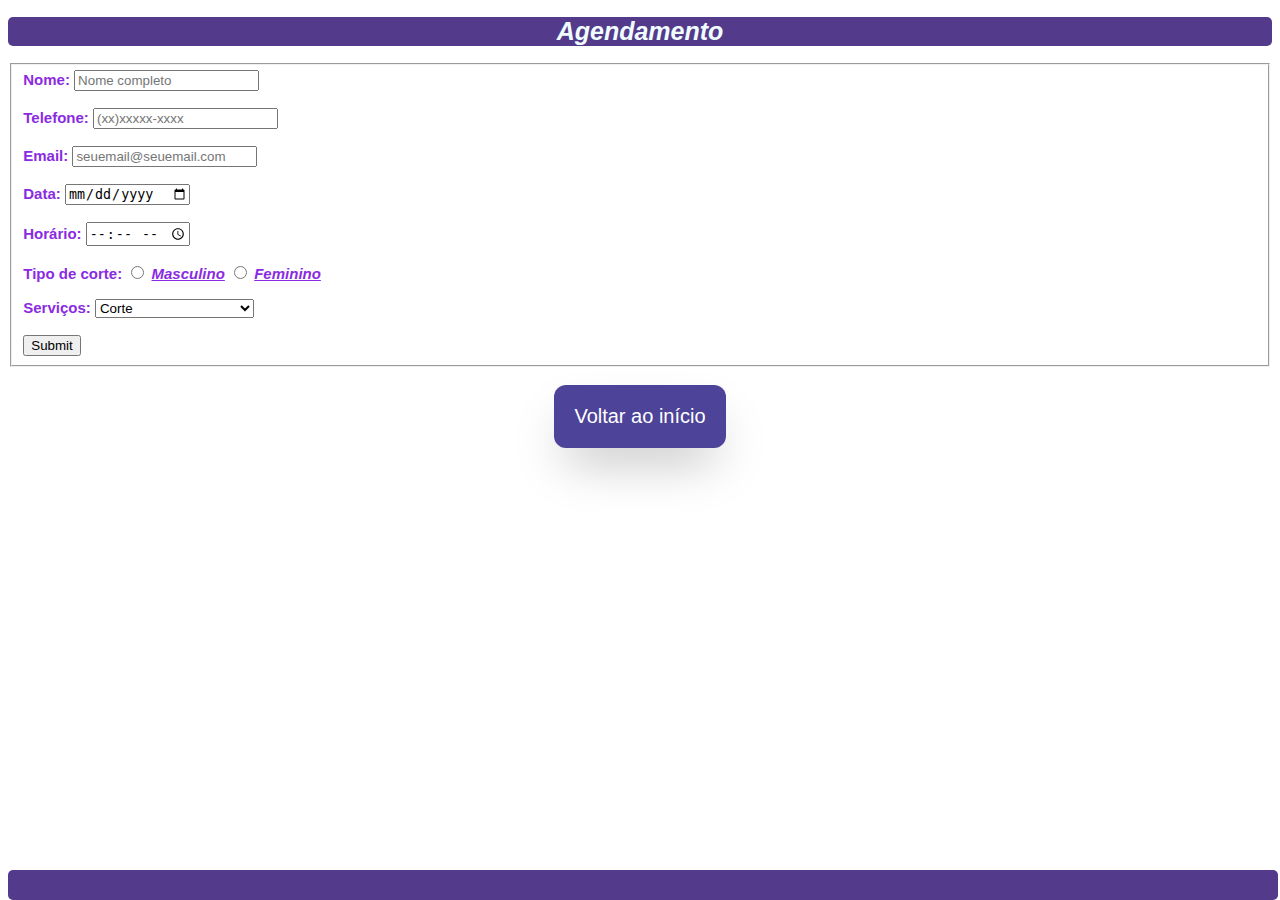
<file: agendamento.html>
<!DOCTYPE html>
<html lang="pt-br">
<head>
  <title>Cadastro</title>
  <meta charset="UTF-8" />
  <meta http-equiv="X-UA-Compatible" content="IE=edge" />
  <meta name="viewport" content="width=device-width, initial-scale=1.0" />
  <link rel="stylesheet" type="text/css" href="css/agendamento.css" />
  
</head>

<body>

  <div>
    <header>
      <h1 id="agendamento">Agendamento</h1>
    </header>

    <div class="container">
      <form id="formulario" method="POST" action="#">
        <fieldset>
          <label for="nome">Nome:</label>
          <input type="text" id="nome" name="nome" maxlength="70" placeholder="Nome completo" required/>
          <br /><br />

          <label for="tel">Telefone:</label>
          <input type="text" id="tel" name="tel" placeholder="(xx)xxxxx-xxxx" />
          <br /><br />

          <label for="email">Email:</label>
          <input type="email" id="email" name="email" placeholder="seuemail@seuemail.com" />
          <br /><br />


          <label for="data">Data:</label>
          <input type="date" id="data" name="data" />
          <br /><br />

          <label for="h">Horário:</label>
          <input type="time" id="h" name="h" />
          <br /><br />

          <label>Tipo de corte:</label>
          <input type="radio" name="genero" id="genero" value="Masculino ">
          <label id="masculino" for="genero">Masculino</label>

          <input type="radio" name="genero" id="genero" value="Feminino">
          <label id="feminino" for="genero">Feminino</label>
          <br><br>
          <label for="serviços">Serviços:</label required>
          <Select>
            <option value="corte">Corte</option>
            <option value="progressiva">Progressiva</option>
            <option value="corte-hidratação">Corte e Hidratação</option>
            <option value="progressiva">Escova</option>
            <option value="hidratação">Hidratação</option>
            <option value=",anicure/pedicure">Manicure e pedicure</option>
            <option value="design sobrancelha">Design de sobrancelha</option>
            <option value="dia noiva">Dia da noiva</option>
            <option value="botox">Botox Capilar</option>
          </Select>
          <br><br>
          <input type="submit" name="enviar">
      </form>
    </div>

    <br>
    <nav class="buttonhome"><a id="home" href="index.html">Voltar ao início</a></nav>
    <br><br>

    <footer class="rodape"></footer>
  </div>
</body>

</html>
</file>
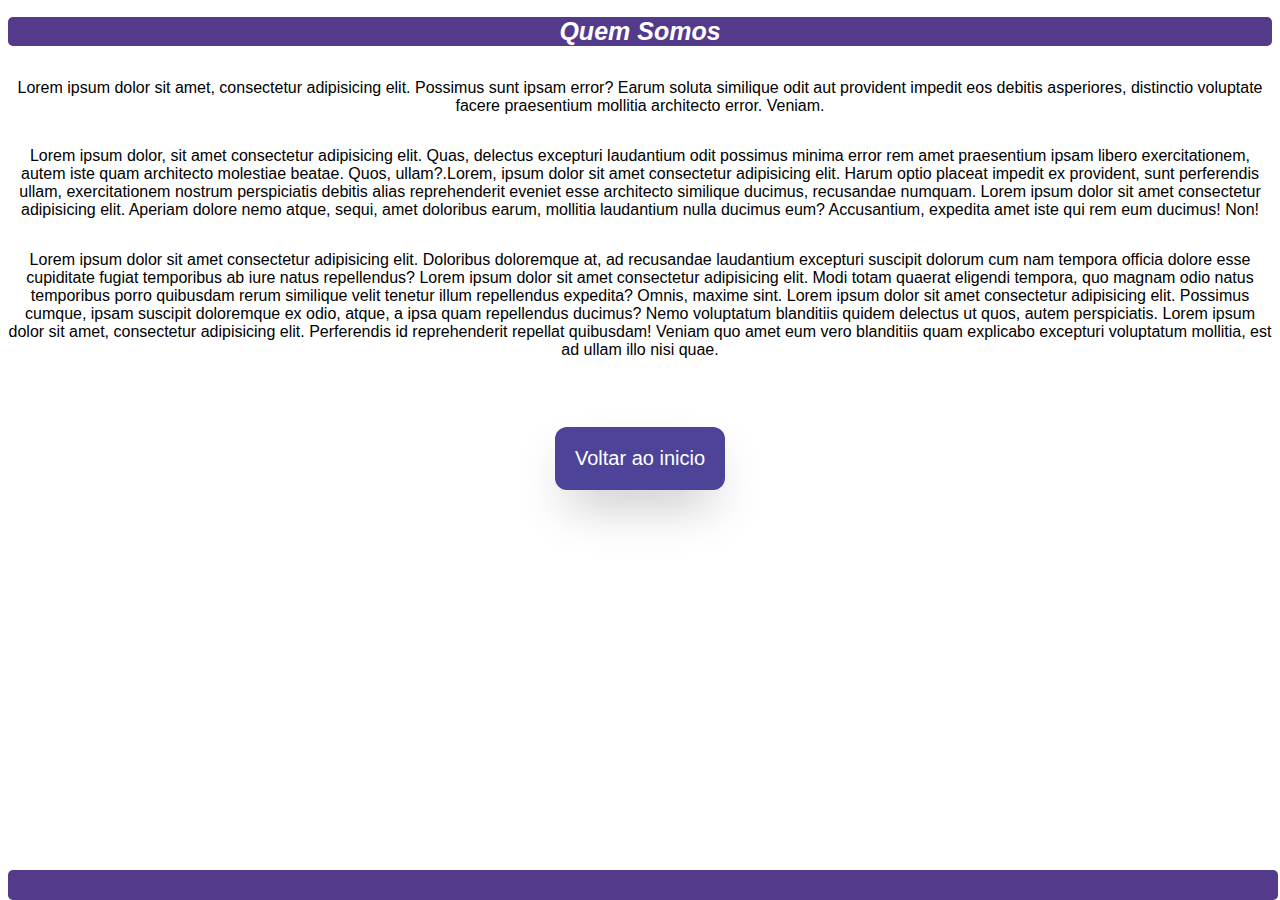
<file: quemsomos.html>
<!DOCTYPE html>
<html lang="pt-br">
<head>
    <meta charset="UTF-8">
    <meta http-equiv="X-UA-Compatible" content="IE=edge">
    <meta name="viewport" content="width=device-width, initial-scale=1.0">
    <link rel="stylesheet" type="text/css" href="css/quemsomos.css">
    <title>Quem somos</title>
</head>
<body>
    <h1 id="title">Quem Somos</h1>
    <main class="texto-principal">
        <p>Lorem ipsum dolor sit amet, consectetur adipisicing elit. Possimus sunt ipsam error? 
            Earum soluta similique odit aut provident impedit eos debitis asperiores, distinctio voluptate facere praesentium mollitia architecto error. Veniam.</p>

        <p>Lorem ipsum dolor, sit amet consectetur adipisicing elit. Quas, delectus excepturi laudantium odit possimus minima error rem amet praesentium ipsam libero exercitationem, autem iste quam architecto molestiae beatae. 
            Quos, ullam?.Lorem, ipsum dolor sit amet consectetur adipisicing elit. Harum optio placeat impedit ex provident, sunt perferendis ullam, exercitationem nostrum perspiciatis debitis alias reprehenderit eveniet esse architecto similique ducimus, recusandae numquam.
        Lorem ipsum dolor sit amet consectetur adipisicing elit. Aperiam dolore nemo atque, sequi, amet doloribus earum, mollitia laudantium nulla ducimus eum? Accusantium, expedita amet iste qui rem eum ducimus! Non!</p>
        
        <p> Lorem ipsum dolor sit amet consectetur adipisicing elit. Doloribus doloremque at, ad recusandae laudantium excepturi suscipit dolorum cum nam tempora officia dolore esse cupiditate fugiat temporibus ab iure natus repellendus?
        Lorem ipsum dolor sit amet consectetur adipisicing elit. Modi totam quaerat eligendi tempora, quo magnam odio natus temporibus porro quibusdam rerum similique velit tenetur illum repellendus expedita? Omnis, maxime sint. Lorem ipsum dolor sit amet consectetur adipisicing elit. Possimus cumque, ipsam suscipit doloremque ex odio, atque, a ipsa quam repellendus ducimus? Nemo voluptatum blanditiis quidem delectus ut quos, autem perspiciatis.
        Lorem ipsum dolor sit amet, consectetur adipisicing elit. Perferendis id reprehenderit repellat quibusdam! Veniam quo amet eum vero blanditiis quam explicabo excepturi voluptatum mollitia, est ad ullam illo nisi quae.</p>
        <p></p>
       
    </main>
    <nav class="buttonnavegacao">
        <a class="home" href="index.html">Voltar ao inicio</a>
    </nav>

    <footer  class="rodape">
    </footer>
</body>
</html>
</file>
<file: css/agendamento.css>
#agendamento {
    width: 100%;
    display: flex;
    flex-wrap: wrap;
    font-size: 25px;
    font-family: 'Segoe UI', Tahoma, Geneva, Verdana, sans-serif;
    justify-content: center;
    margin-left: auto;
    margin-right: auto;
    background-color: rgb(84, 58, 139);
    border-radius: 5px;
    color: rgb(240, 253, 255);
    font-style: italic;
}

.container {
    font-size: 15px;
    font-family: Arial, Helvetica, sans-serif;
    color: blueviolet;
    font-weight:bolder;

    
}

#masculino {
    font-style: italic;
    text-decoration: underline;
    
}

#feminino {
    font-style: italic;
    text-decoration: underline;
}

.buttonhome { 
    display: flex;
    align-items: center;
    justify-content: center;


}

#home {
    font-size: 20px;
    text-decoration: none;
    padding: 20px;
    background-color: rgb(77, 67, 152);
    border-radius: 12px;
    color: white;
    text-align: center;
    font-family: 'Segoe UI', Tahoma, Geneva, Verdana, sans-serif;
    box-shadow: 0 25px 50px -12px rgb(0 0 0 / 0.25);
    
}

#home:hover {
    opacity: .85;
}


.rodape {
    display: flex;
    position:absolute;
    bottom:0;
    width:99.2%;
    height: 30px;  
    background:rgb(84, 58, 139);
    color: aliceblue;
    border-radius: 5px;
}
</file>
<file: css/quemsomos.css>
#title {
    width: 100%;
    display: flex;
    flex-wrap: wrap;
    font-size: 25px;
    font-family: 'Segoe UI', Tahoma, Geneva, Verdana, sans-serif;
    justify-content: center;
    margin-left: auto;
    margin-right: auto;
    background-color: rgb(84, 58, 139);
    border-radius: 5px;
    color: rgb(255, 255, 255);
    font-style: italic;
}
.texto-principal{
    display: flex;
    flex-direction: column;
    text-align: center;
    font-size: 1rem;
    font-family: Arial, Helvetica, sans-serif;
}

.buttonnavegacao {
    display: flex;
    align-items: center;
    justify-content: space-evenly;
    
}

.home {
    font-size: 20px;
    text-decoration: none;
    padding: 20px;
    background-color: rgb(77, 67, 152);
    border-radius: 12px;
    color: white;
    text-align: center;
    font-family: 'Segoe UI', Tahoma, Geneva, Verdana, sans-serif;
    box-shadow: 0 25px 50px -12px rgb(0 0 0 / 0.25);
    margin: 20px;
}

.home:hover {
    opacity: .85;
}

.rodape{
    position:absolute;
    bottom:0;
    width:99.2%;
    height: 30px;  
    background:rgb(84, 58, 139);
    color: aliceblue;
    border-radius: 5px;
 }
</file>
